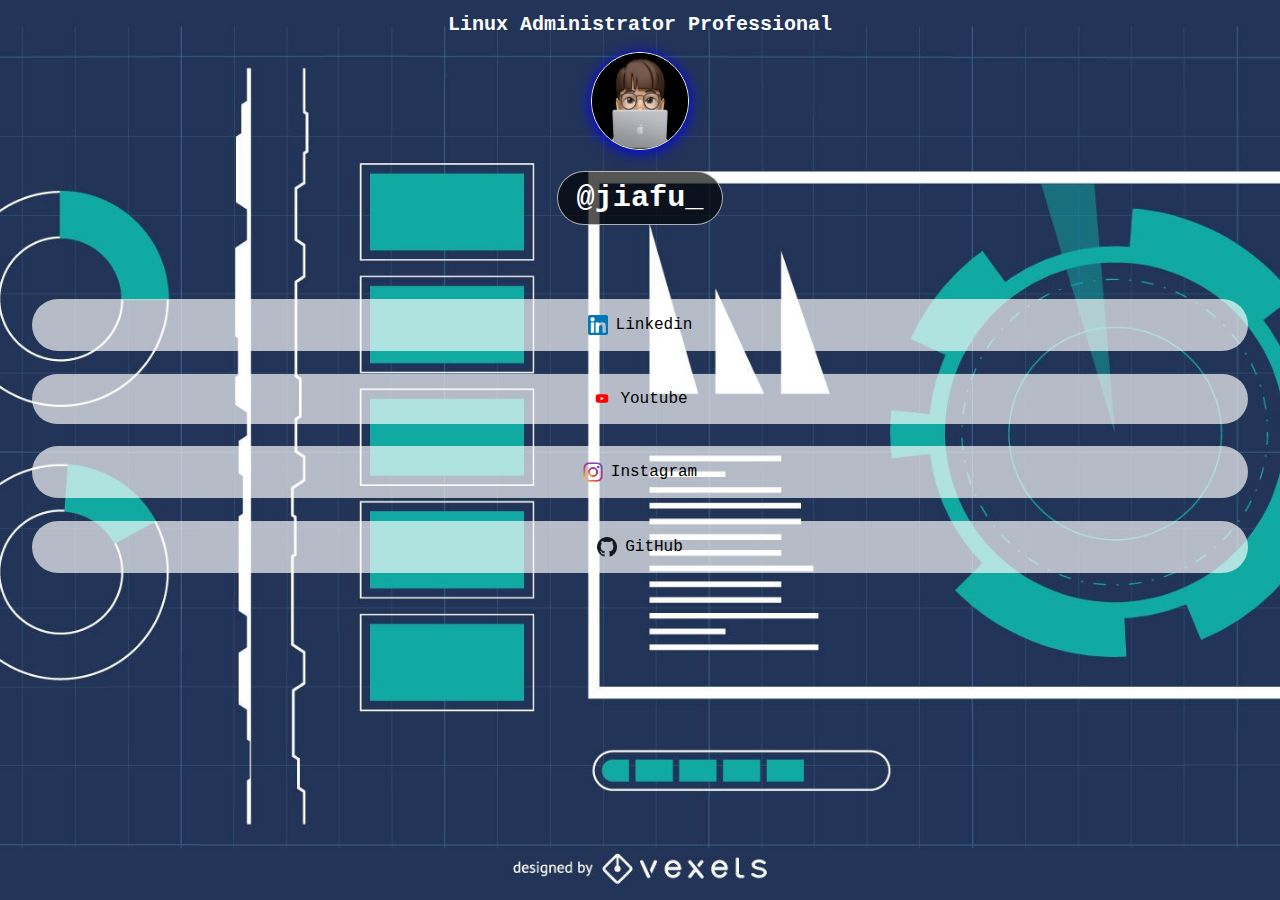
<file: index.html>
<!DOCTYPE html>
<html>
    <head>
        <meta charset="utf-8" />
        <title>Jeff Tor - Links</title>
        <link rel="stylesheet" href="./index.css"/>
    </head>
    <body>
        <video autoplay muted loop playsinline>
            <source src="./images/hacker.mov" type="video/mp4; codecs=hvc1">
        </video>
        <main>
            <h1>Linux Administrator Professional</h1>
            <header>
                <img src="./images/jiafu_.jpg"/>
                <h1>@jiafu_</h1>
            </header>
            <ul>
                <li>
                    <a href="https://www.linkedin.com/in/tor-jiafu/">
                    <img src="./images/linkedin.png" alt="Homepage" width="20" />
                    Linkedin
                    </a>
                </li>
                <li>
                    <a href="https://www.youtube.com/channel/UCskNtKcZecRhVzR0NpycR6g">
                    <img src="./images/youtube.svg" alt="Homepage" width="20" />
                    Youtube
                    </a>
                </li>
                <li>
                    <a href="https://www.instagram.com/jiafu_/">
                    <img src="./images/instagram.svg.png" alt="Homepage" width="20" />
                    Instagram
                    </a>
                </li>
                <li>
                    <a href="https://github.com/jeff-tor">
                    <img src="./images/github.svg.png" alt="Homepage" width="20" />
                    GitHub
                    </a>
                    
                </li>
            </ul>
        </body>
        
        </main>
        </html>
</file>
<file: index.css>
body, html {
    margin: 0;
    padding: 0;
    font-family: 'Courier New', Courier, monospace;
    color: white;
}

body {
    background: url(./images/bg01.jpg) repeat center center fixed;
    background-size: cover;

}

#vanta {
    z-index: 0;
    position: absolute;
    left: 0;
    right: 0;
    width: 100%;
    height: 100%;
}

video {
    z-index: 0;
    position: absolute;
    left: 0;
    top: 0;
    width: 100%;
    height: 100%;
    object-fit: cover;

}

main {
    position: relative;
    
}
h1 {
    font-size: 20px;
    color: white;
    text-align: center;
}

header {
    margin-top: 1em;
    text-align: center;
    display: flex;
    flex-direction: column;
    align-items: center;
}

header > img {
    width: 6em;
    height: 6em;
    border-radius: 100px;
    border: 1px solid white;
    box-shadow: blue 0px 2px 15px 0px;
}

header > h1 {
    display: inline-block;
    font-size: 0.8cm;
    font-weight: bold;
    border-radius: 1em;
    background-color: #000a;
    color: #fff;
    padding: 0.3em 0.6em;
    border: 1px solid #fffa;
}

ul {
    box-sizing: border-box;
    list-style: none;
    margin: 0 auto;
    padding: 2em;
}

ul > li {
    background-color: #fffa;
    backdrop-filter: blur(10px) saturate(160%) contrast (180%);
    -webkit-backdrop-filter: blur(10px) saturate(160%) contrast (180%);
    border-radius: 10em;
    padding: 1em;
    margin: 1.4em 0;
    box-shadow: rgb(28, 32, 93 / 24%) 0px 2px 8px 0px;
}

ul > li > a {
    display: flex;
    flex-direction: row;
    justify-content: center;
    align-items: center;
    gap: 0.5em;
}

a {
    color: black;
    text-decoration: none;
}
</file>
